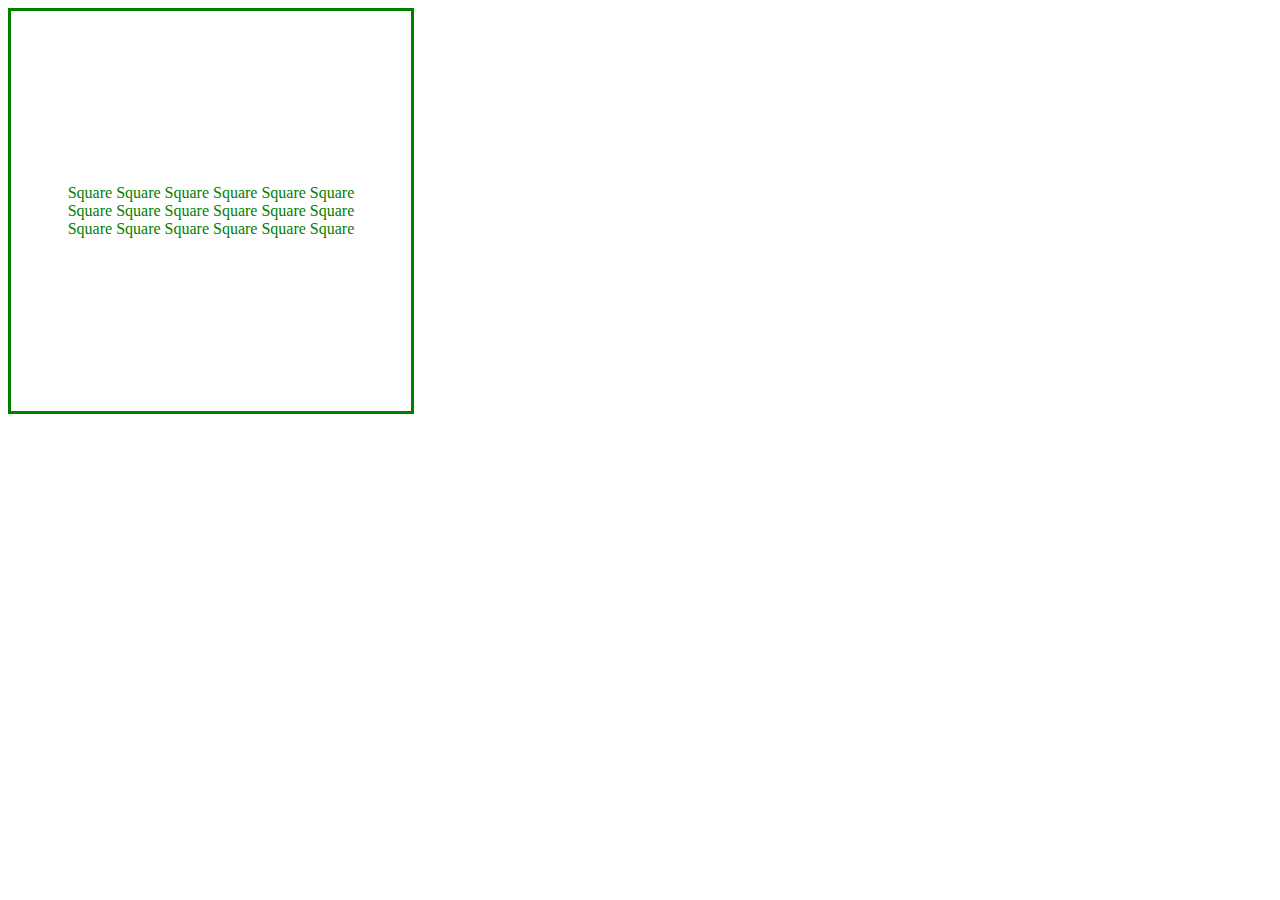
<file: index.html>
<!DOCTYPE html>
<html lang="en">

<head>
    <meta charset="UTF-8">
    <meta name="viewport" content="width=\, initial-scale=1.0">
    <meta http-equiv="X-UA-Compatible" content="ie=edge">
    <title>HW4</title>
    <link href="./style.css" rel="stylesheet">
</head>

<body>

    <div class="block">
        <div class="square">
            <div>
                <p>Square Square Square Square Square Square</br>
                    Square Square Square Square Square Square</br>
                    Square Square Square Square Square Square</p>
            </div>
        </div>
    </div>
</body>

</html>
</file>
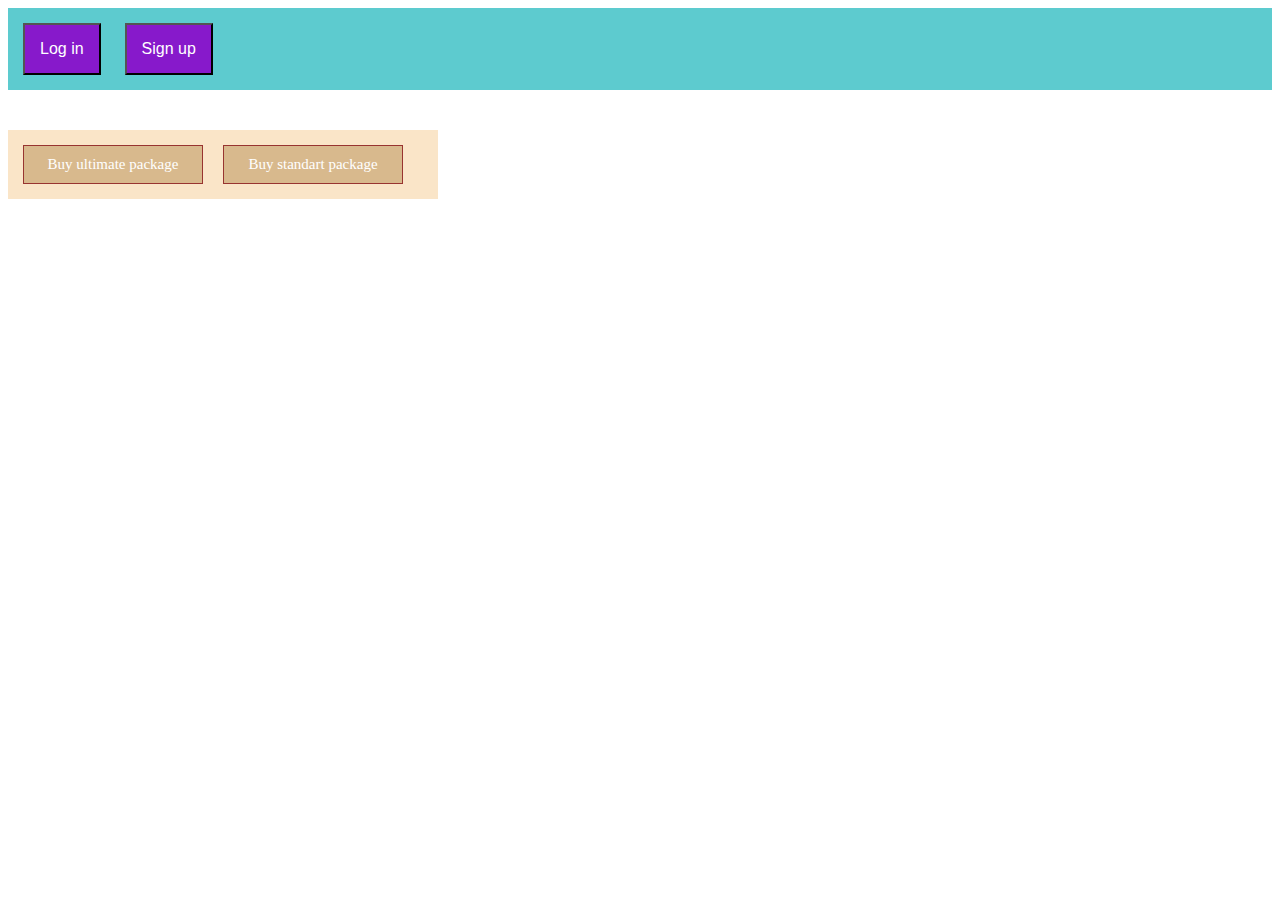
<file: resolved/index.html>
<!DOCTYPE html>
<html lang="en">

<head>
    <meta charset="UTF-8">
    <meta name="viewport" content="width=device-width, initial-scale=1.0">
    <meta http-equiv="X-UA-Compatible" content="ie=edge">
    <title>Lab1.3.6</title>
    <link rel="stylesheet" href="./style.css">
</head>

<body>
    <div class="header">
        <button class="headerButton">Log in</button>
        <button class="headerButton">Sign up</button>
    </div>
    <div class="sidebar">
        <button class="sidebarButton">Buy ultimate package</button>
        <button class="sidebarButton">Buy standart package</button>
        <div class="clear"></div>
    </div>
</body>

</html>
</file>
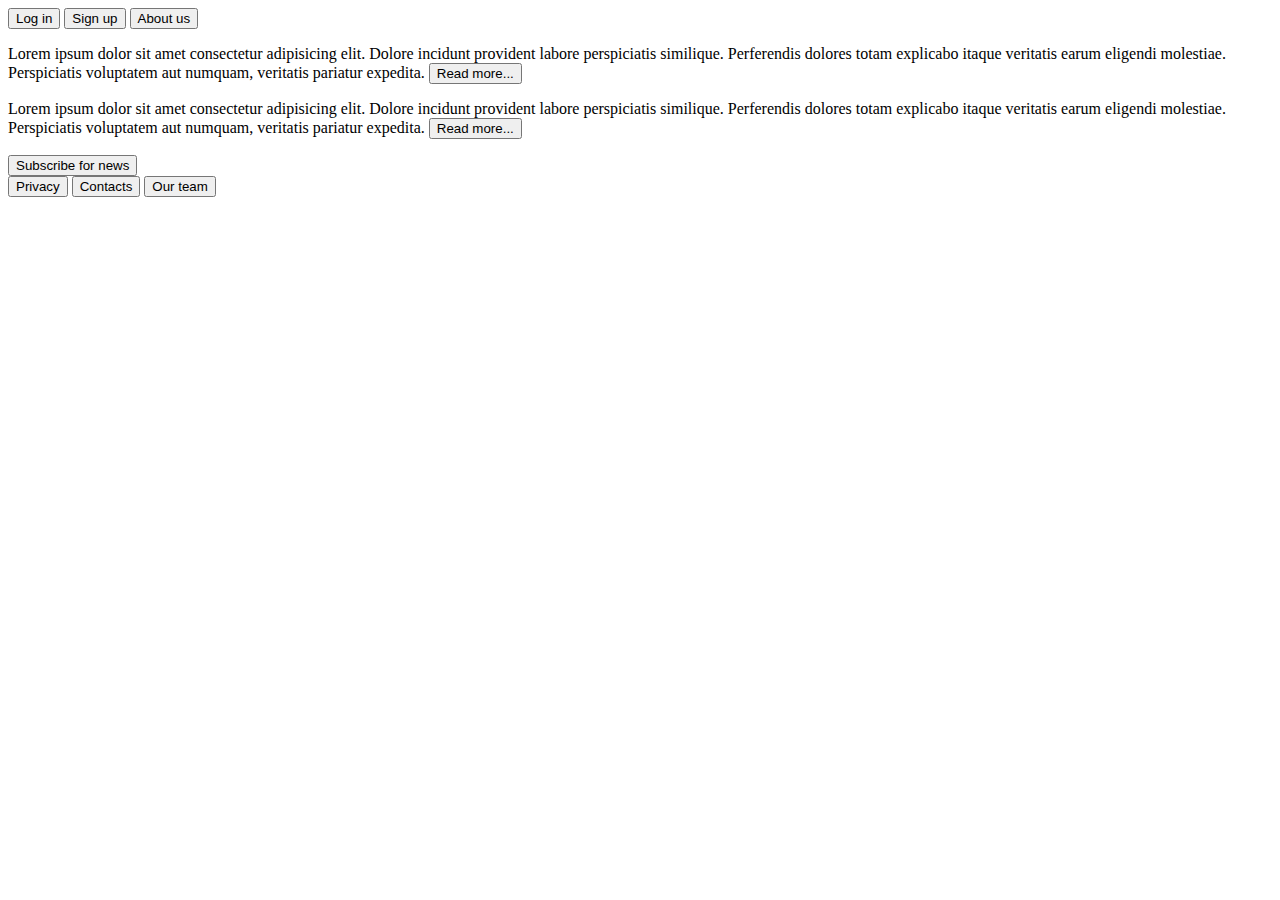
<file: Lab1.3.4.1.html>
<!DOCTYPE html>
<html lang="en">
<head>
    <meta charset="UTF-8">
    <meta name="viewport" content="width=device-width, initial-scale=1.0">
    <meta http-equiv="X-UA-Compatible" content="ie=edge">
    <title>Lab1.3.4.1</title>
    <link rel="stylesheet" href="./style.css">
</head>
<body>

    <!--HEADER-->
    <div class="header">
        <button class="button">Log in</button>
        <button class="button">Sign up</button>
        <button class="button">About us</button>
    </div> 

    <!--BODY-->
    <div class="body">
        <div class="inner">
            <p>Lorem ipsum dolor sit amet consectetur adipisicing elit. Dolore incidunt provident labore perspiciatis similique. Perferendis dolores totam explicabo itaque veritatis earum eligendi molestiae. Perspiciatis voluptatem aut numquam, veritatis pariatur expedita.
            <button class="readMoreButton">Read more...</button></p>
            <p>Lorem ipsum dolor sit amet consectetur adipisicing elit. Dolore incidunt provident labore perspiciatis similique. Perferendis dolores totam explicabo itaque veritatis earum eligendi molestiae. Perspiciatis voluptatem aut numquam, veritatis pariatur expedita.
            <button class="readMoreButton">Read more...</button></p>
            <button class="subscribeButton">Subscribe for news</button>
        </div>
    </div>

    <!--FOOTER-->
    <div class="footer">
        <button class="button">Privacy</button>
        <button class="button">Contacts</button>
        <button class="button">Our team</button>
    </div>

</body>
</html>
</file>
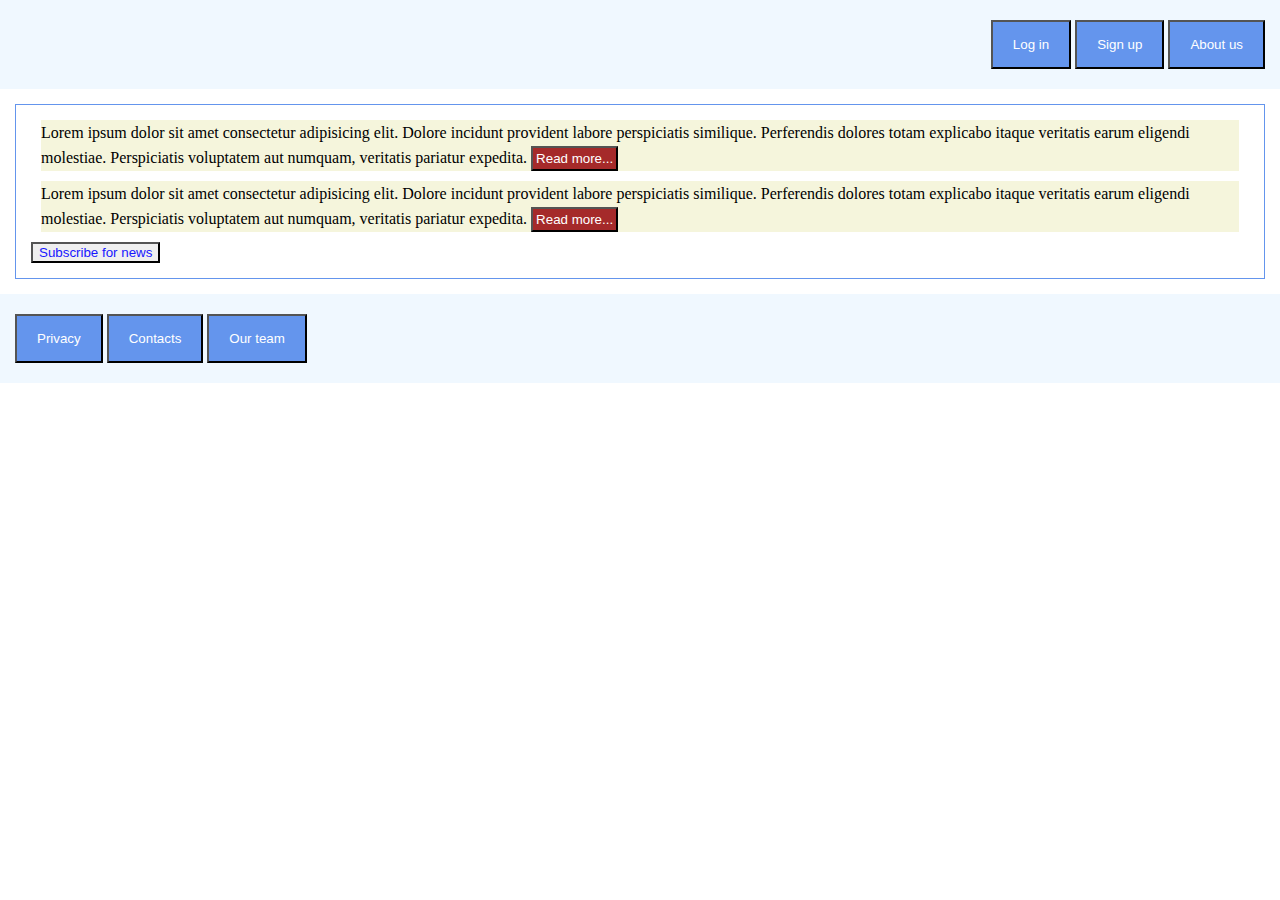
<file: Lab1.3.4.2.html>
<!DOCTYPE html>
<html lang="en">

<head>
    <meta charset="UTF-8">
    <meta name="viewport" content="width=device-width, initial-scale=1.0">
    <meta http-equiv="X-UA-Compatible" content="ie=edge">
    <title>Lab1.3.4.2</title>
    <link rel="stylesheet" href="./styles.css">
</head>

<body>

    <!--HEADER-->
    <div class="header">
        <button>Log in</button>
        <button>Sign up</button>
        <button>About us</button>
    </div>

    <!--BODY-->
    <div class="body">
        <div>
            <p>Lorem ipsum dolor sit amet consectetur adipisicing elit. Dolore incidunt provident labore perspiciatis
                similique. Perferendis dolores totam explicabo itaque veritatis earum eligendi molestiae. Perspiciatis
                voluptatem aut numquam, veritatis pariatur expedita.
                <button>Read more...</button></p>
            <p>Lorem ipsum dolor sit amet consectetur adipisicing elit. Dolore incidunt provident labore perspiciatis
                similique. Perferendis dolores totam explicabo itaque veritatis earum eligendi molestiae. Perspiciatis
                voluptatem aut numquam, veritatis pariatur expedita.
                <button>Read more...</button></p>
            <button class="subscribeButton">Subscribe for news</button>
        </div>
    </div>

    <!--FOOTER-->
    <div class="footer">
        <button>Privacy</button>
        <button>Contacts</button>
        <button>Our team</button>
    </div>

</body>

</html>
</file>
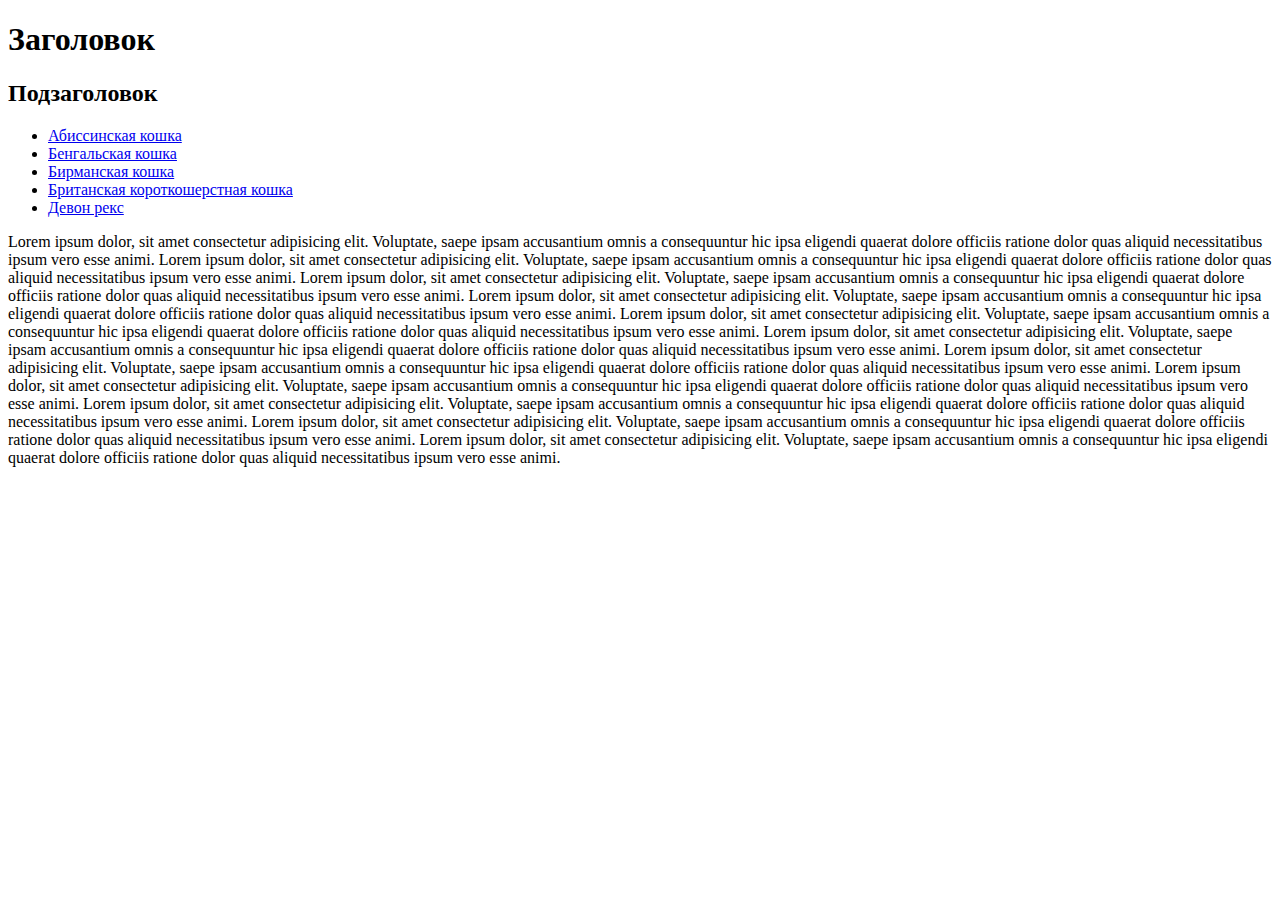
<file: Lab1.3.5.html>
<!DOCTYPE html>
<html lang="en">
<head>
    <meta charset="UTF-8">
    <meta name="viewport" content="width=device-width, initial-scale=1.0">
    <meta http-equiv="X-UA-Compatible" content="ie=edge">
    <title>Lab1.3.5</title>
    <link rel="stylesheet" href="./style.css">
</head>
<body>
    <div>
        <h1>Заголовок</h1>
        <h2>Подзаголовок</h2>
        <ul>
            <li><a href="https://dogcatfan.com/151-abyssinian.html" target="blank">Абиссинская кошка</a></li>
            <li><a href="https://dogcatfan.com/157-bengal.html" target="blank">Бенгальская кошка</a></li>
            <li><a href="https://dogcatfan.com/230-burmese.html" target="blank">Бирманская кошка</a></li>
            <li><a href="https://dogcatfan.com/198-british-shorthair.html" target="blank">Британская короткошерстная кошка</a></li>
            <li><a href="https://dogcatfan.com/212-devon-rex.html" target="blank">Девон рекс</a></li>
        </ul>
        <p>Lorem ipsum dolor, sit amet consectetur adipisicing elit. Voluptate, saepe ipsam accusantium omnis a consequuntur hic ipsa eligendi quaerat dolore officiis ratione dolor quas aliquid necessitatibus ipsum vero esse animi. Lorem ipsum dolor, sit amet consectetur adipisicing elit. Voluptate, saepe ipsam accusantium omnis a consequuntur hic ipsa eligendi quaerat dolore officiis ratione dolor quas aliquid necessitatibus ipsum vero esse animi. Lorem ipsum dolor, sit amet consectetur adipisicing elit. Voluptate, saepe ipsam accusantium omnis a consequuntur hic ipsa eligendi quaerat dolore officiis ratione dolor quas aliquid necessitatibus ipsum vero esse animi. Lorem ipsum dolor, sit amet consectetur adipisicing elit. Voluptate, saepe ipsam accusantium omnis a consequuntur hic ipsa eligendi quaerat dolore officiis ratione dolor quas aliquid necessitatibus ipsum vero esse animi. Lorem ipsum dolor, sit amet consectetur adipisicing elit. Voluptate, saepe ipsam accusantium omnis a consequuntur hic ipsa eligendi quaerat dolore officiis ratione dolor quas aliquid necessitatibus ipsum vero esse animi. Lorem ipsum dolor, sit amet consectetur adipisicing elit. Voluptate, saepe ipsam accusantium omnis a consequuntur hic ipsa eligendi quaerat dolore officiis ratione dolor quas aliquid necessitatibus ipsum vero esse animi. Lorem ipsum dolor, sit amet consectetur adipisicing elit. Voluptate, saepe ipsam accusantium omnis a consequuntur hic ipsa eligendi quaerat dolore officiis ratione dolor quas aliquid necessitatibus ipsum vero esse animi. Lorem ipsum dolor, sit amet consectetur adipisicing elit. Voluptate, saepe ipsam accusantium omnis a consequuntur hic ipsa eligendi quaerat dolore officiis ratione dolor quas aliquid necessitatibus ipsum vero esse animi. Lorem ipsum dolor, sit amet consectetur adipisicing elit. Voluptate, saepe ipsam accusantium omnis a consequuntur hic ipsa eligendi quaerat dolore officiis ratione dolor quas aliquid necessitatibus ipsum vero esse animi. Lorem ipsum dolor, sit amet consectetur adipisicing elit. Voluptate, saepe ipsam accusantium omnis a consequuntur hic ipsa eligendi quaerat dolore officiis ratione dolor quas aliquid necessitatibus ipsum vero esse animi. Lorem ipsum dolor, sit amet consectetur adipisicing elit. Voluptate, saepe ipsam accusantium omnis a consequuntur hic ipsa eligendi quaerat dolore officiis ratione dolor quas aliquid necessitatibus ipsum vero esse animi.</p>
    </div>
</body>
</html>
</file>
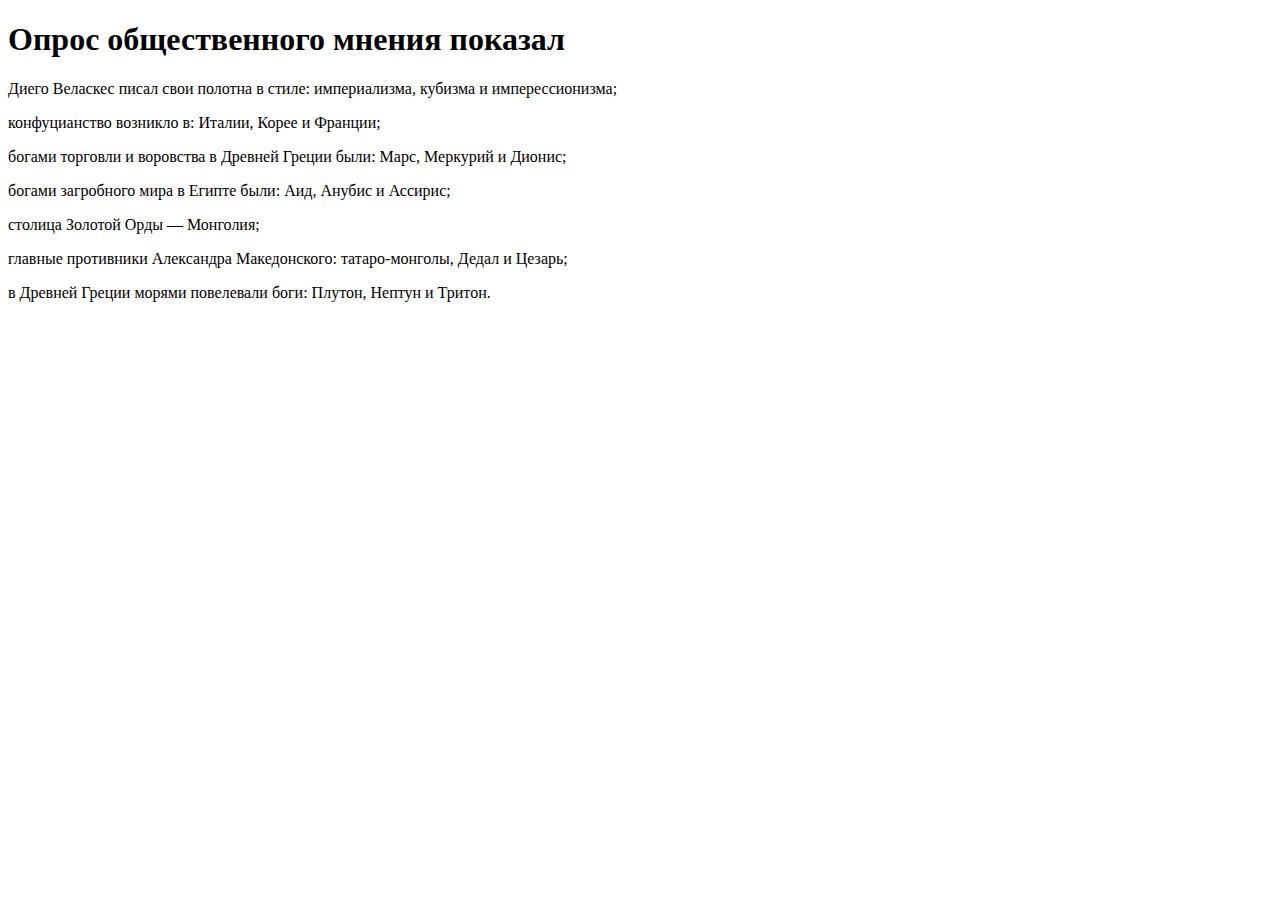
<file: work1 (2).html>
<!DOCTYPE html>
<html lang="ru">

<head>
    <meta charset="UTF-8">
    <meta name="viewport" content="width=device-width, initial-scale=1.0">
    <meta http-equiv="X-UA-Compatible" content="ie=edge">
    <title>Work1</title>
</head>

<body>
<h1>Опрос общественного мнения показал</h1>
<p>Диего Веласкес писал свои полотна в стиле: империализма, кубизма и
имперессионизма;</p>
<p>конфуцианство возникло в: Италии, Корее и Франции;</p>
<p>богами торговли и воровства в Древней Греции были: Марс, Меркурий
и Дионис;</p>
<p>богами загробного мира в Египте были: Аид, Анубис и Ассирис;</p>
<p>столица Золотой Орды &mdash; Монголия;</p>
<p>главные противники Александра Македонского: татаро-монголы, Дедал
и Цезарь;</p>
<p>в Древней Греции морями повелевали боги: Плутон, Нептун и Тритон.</p>
</body>

</html>
</file>
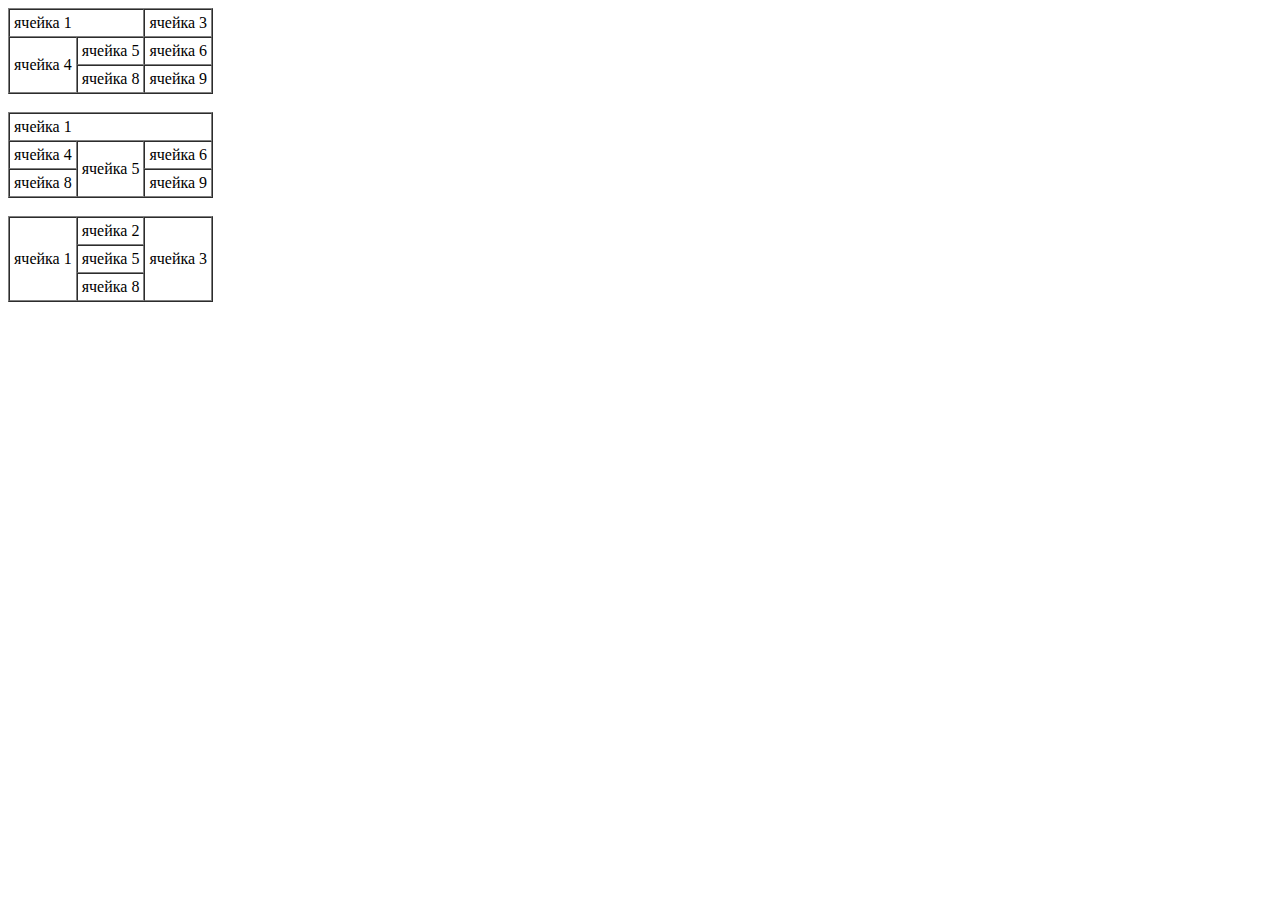
<file: work1.html>
<!DOCTYPE html>
<html lang="ru">
<head>
    <meta charset="UTF-8">
    <meta name="viewport" content="width=device-width, initial-scale=1.0">
    <meta http-equiv="X-UA-Compatible" content="ie=edge">
    <title>Work1</title>
</head>
<body>
    <table border="1" cellpadding="4" cellspacing="0">
        <tr>
            <td colspan="2">ячейка 1</td>
            <td>ячейка 3</td>
        </tr>
        <tr>
            <td rowspan="2">ячейка 4</td>
            <td>ячейка 5</td>
            <td>ячейка 6</td>
        </tr>
        <tr>
            <td>ячейка 8</td>
            <td>ячейка 9</td>
        </tr>
    </table>
    <br/>

    <table border="1" cellpadding="4" cellspacing="0">
        <tr>
            <td colspan="3">ячейка 1</td>       
        </tr>
        <tr>
            <td>ячейка 4</td>
            <td rowspan="2">ячейка 5</td>
            <td>ячейка 6</td>
        </tr>
        <tr>
            <td>ячейка 8</td>
            <td>ячейка 9</td>
        </tr>
    </table>
    <br/>

    <table border="1" cellpadding="4" cellspacing="0">
        <tr>
            <td rowspan="3">ячейка 1</td>
            <td>ячейка 2</td>
            <td rowspan="3">ячейка 3</td>
        </tr>
        <tr>
            <td>ячейка 5</td>
        </tr>
        <tr>
            <td>ячейка 8</td>
        </tr>
    </table>
</body>
</html>
</file>
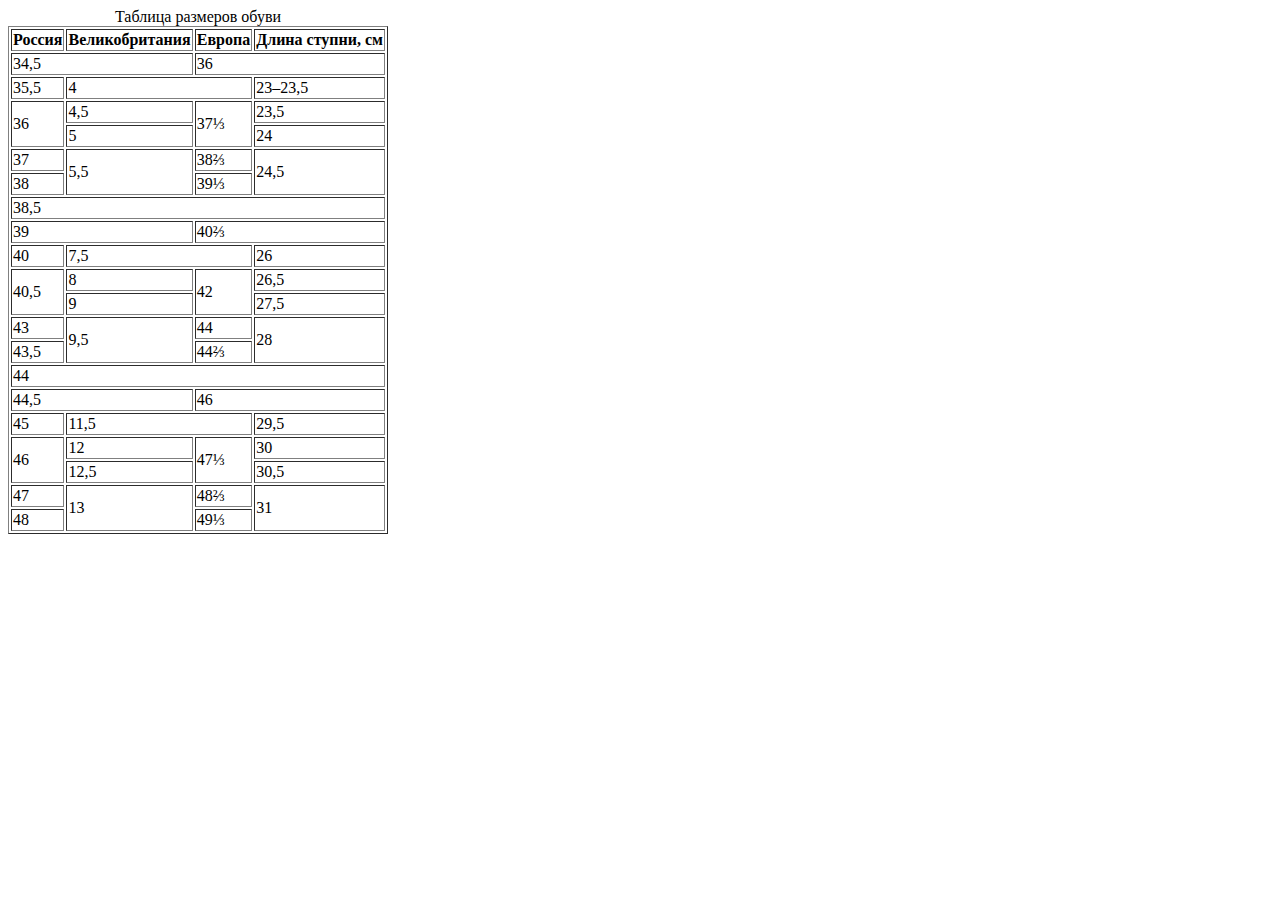
<file: work2.html>
<!DOCTYPE HTML>
<html>
 <head>
  <meta charset="utf-8">
  <title>Таблица размеров обуви</title>
 </head>
 <body>
  <table border="1">
   <caption>Таблица размеров обуви</caption>
   <tr>
    <th>Россия</th>
    <th>Великобритания</th>
    <th>Европа</th>
    <th>Длина ступни, см</th>
   </tr>
   <tr><td colspan="2">34,5</td><td colspan="2">36</td></tr>
   <tr><td>35,5</td><td colspan="2">4</td><td>23–23,5</td></tr>
   <tr><td rowspan="2">36</td><td>4,5</td><td rowspan="2">37⅓</td><td>23,5</td></tr>
   <tr><td>5</td><td>24</td></tr>
   <tr><td>37</td><td rowspan="2">5,5</td><td>38⅔</td><td rowspan="2">24,5</td></tr>
   <tr><td>38</td><td>39⅓</td></tr>
   <tr><td colspan="4">38,5</td></tr>
   <tr><td colspan="2">39</td><td colspan="2">40⅔</td></tr>
   <tr><td>40</td><td colspan="2">7,5</td><td>26</td></tr>
   <tr><td rowspan="2">40,5</td><td>8</td><td rowspan="2">42</td><td>26,5</td></tr>
   <tr><td>9</td><td>27,5</td></tr>
   <tr><td>43</td><td rowspan="2">9,5</td><td>44</td><td rowspan="2">28</td></tr>
   <tr><td>43,5</td><td>44⅔</td></tr>
   <tr><td colspan="4">44</td></tr>
   <tr><td colspan="2">44,5</td><td colspan="2">46</td></tr>
   <tr><td>45</td><td colspan="2">11,5</td><td>29,5</td></tr>
   <tr><td rowspan="2">46</td><td>12</td><td rowspan="2">47⅓</td><td>30</td></tr>
   <tr><td>12,5</td><td>30,5</td></tr>
   <tr><td>47</td><td rowspan="2">13</td><td>48⅔</td><td rowspan="2">31</td></tr>
   <tr><td>48</td><td>49⅓</td></tr>
  </table>
 </body>
</html>
</file>
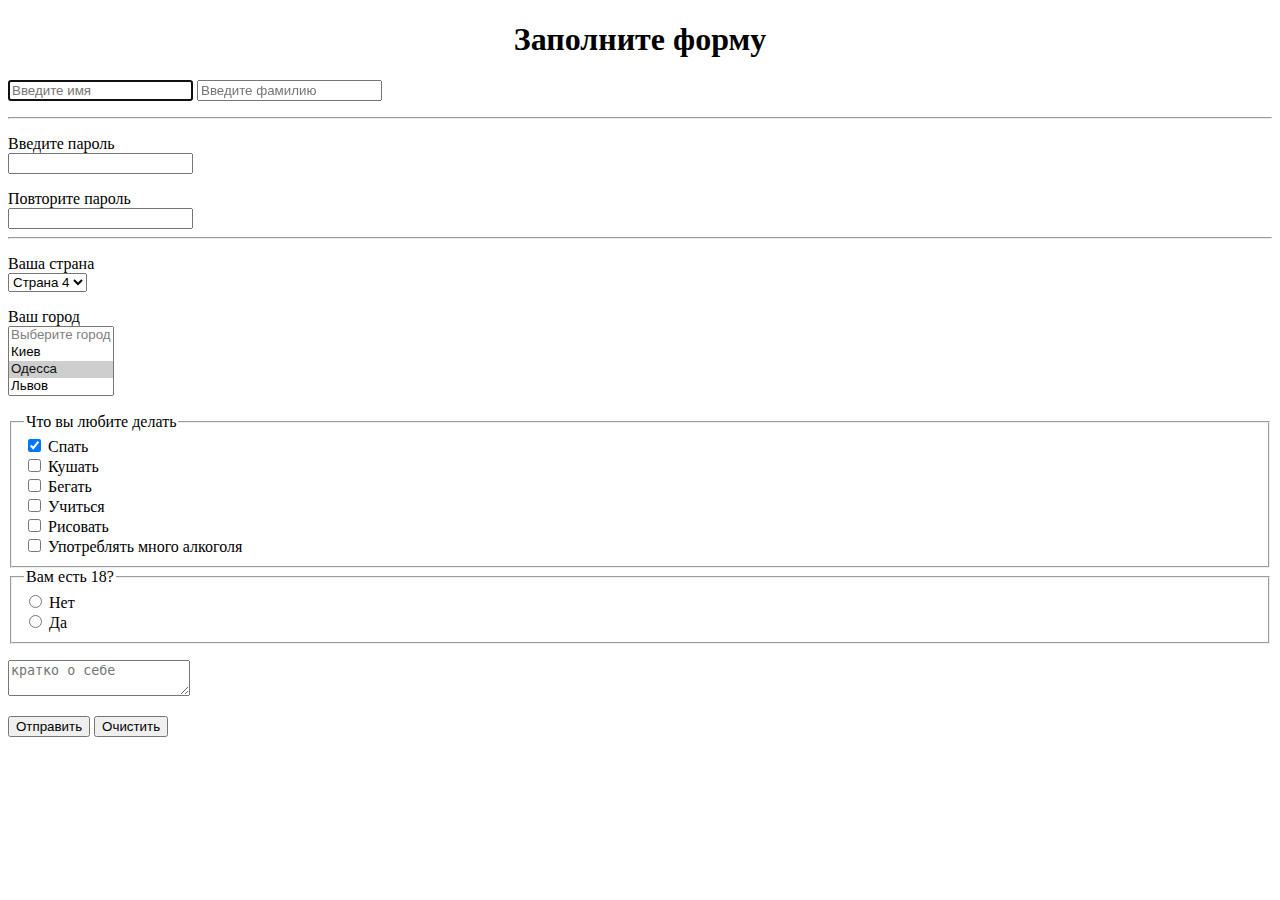
<file: work3.html>
<!DOCTYPE html>
<html lang="ru">
<head>
    <meta charset="UTF-8">
    <meta name="viewport" content="width=device-width, initial-scale=1.0">
    <meta http-equiv="X-UA-Compatible" content="ie=edge">
    <title>Work3</title>
</head>
<body>
    <h1 align="center">Заполните форму</h1>
    <form>
        <p><input type="text" name="name" placeholder="Введите имя" required autofocus>
        <input type="text" name="surname" placeholder="Введите фамилию" required></p>
        <hr/>

        <p><label for="password">Введите пароль</label><br/>
        <input type="password" name="password" id="password" required maxlength="10"></p>

        <label for="repeatPassword">Повторите пароль</label><br/>
        <input type="password" name="repeatPassword" id="repeatPassword" required maxlength="10"> 
        <hr/>

        <p><label for="country">Ваша страна</label><br/>
        <select name="country" size="1" id="country">
            <option value="cr1">Страна 1</option>
            <option value="cr2">Страна 2</option>
            <option value="cr3">Страна 3</option>
            <option selected value="cr4">Страна 4</option>
        </select></p>

        <p><label for="city">Ваш город</label><br/>
        <select name="city" size="4" id="city" required>
            <option value="" disabled>Выберите город</option>
            <option value="kiev">Киев</option>
            <option selected value="odessa">Одесса</option>
            <option value="lvov">Львов</option>
            <option value="harkov">Харьков</option>
            <option value="vinnitsa">Винница</option>
        </select></p>

        <fieldset>
            <legend>Что вы любите делать</legend>
            <label for="sleep">
                <input type="checkbox" name="sleep" id="sleep" checked> Спать 
            </label><br/>
            <label for="eat">
                <input type="checkbox" name="eat" id="eat"> Кушать 
            </label><br/>
            <label for="run">
                <input type="checkbox" name="run" id="run"> Бегать 
            </label><br/>
            <label for="learn">
                <input type="checkbox" name="learn" id="learn"> Учиться 
            </label><br/>
            <label for="draw">
                <input type="checkbox" name="draw" id="draw"> Рисовать 
            </label><br/>
            <label for="drink">
                <input type="checkbox" name="drink" id="drink"> Употреблять много алкоголя 
            </label>
        </fieldset>
        
        <fieldset>
            <legend>Вам есть 18?</legend>
            <label for="ageNo18">
                <input type="radio" name="age" id="ageNo18"> Нет
            </label><br/>
            <label for="age18">
                <input type="radio" name="age" id="age18"> Да
            </label>
        </fieldset>

        <p><textarea name="about" placeholder="кратко о себе" required></textarea></p>

        <p><input type="submit" value="Отправить">
        <input type="reset" value="Очистить"></p>
    </form>

</body>
</html>
</file>
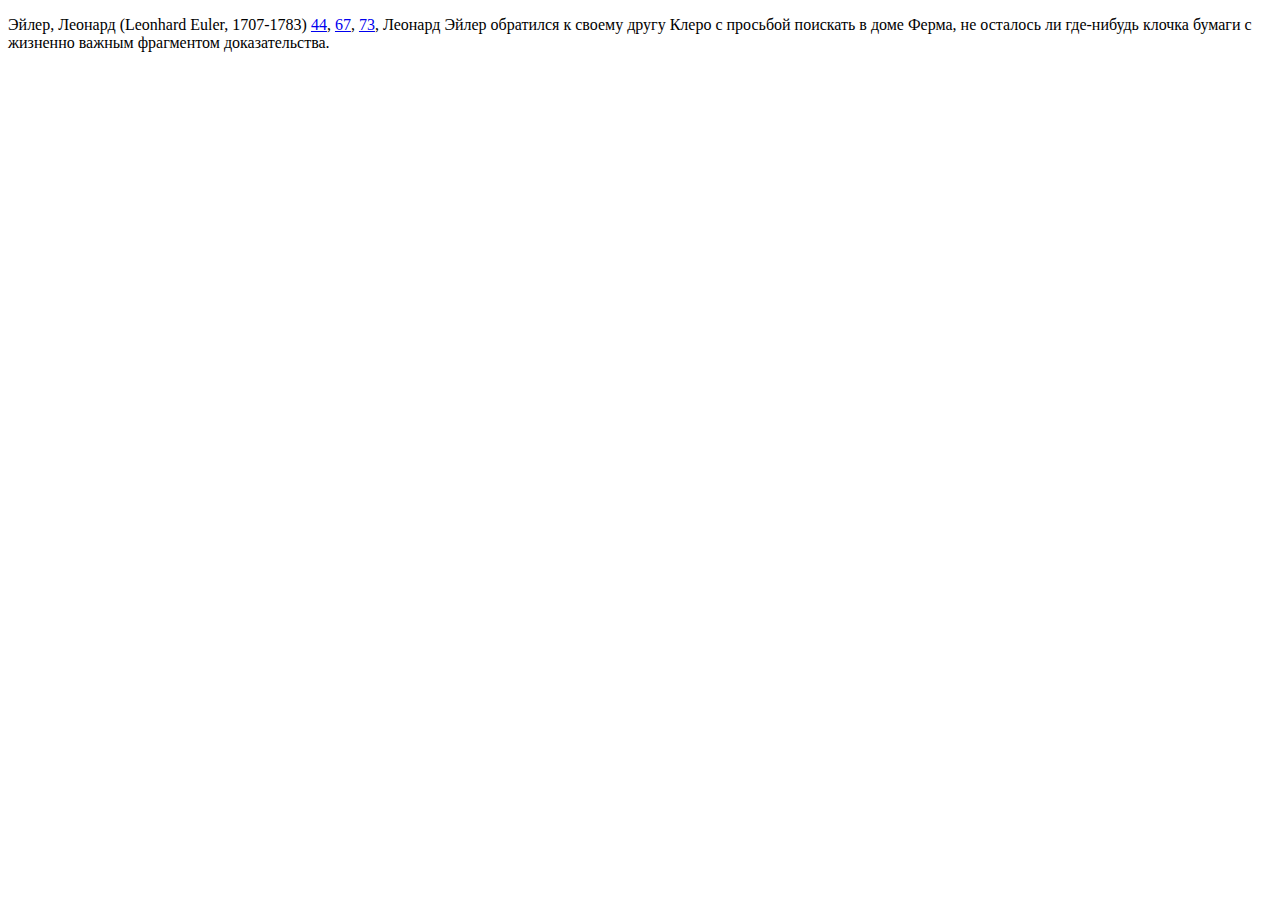
<file: work4.html>
<!DOCTYPE html>
<html lang="ru">

<head>
  <meta charset="UTF-8">
  <meta name="viewport" content="width=device-width, initial-scale=1.0">
  <meta http-equiv="X-UA-Compatible" content="ie=edge">
  <title>Work4</title>
</head>

<body>
  <p>Эйлер, Леонард (Leonhard Euler, 1707-1783)
    <a href="#E6_1" target="b">44</a>,
    <a href="#E6_2" target="b">67</a>,
    <a href="#E6_3" target="b">73</a>,
    <a name="E6_1"></a>Леонард Эйлер обратился к своему другу <a name="K13"></a>Клеро с просьбой
    поискать в доме Ферма, не осталось ли где-нибудь клочка бумаги с жизненно
    важным фрагментом доказательства.</p>
</body>

</html>
</file>
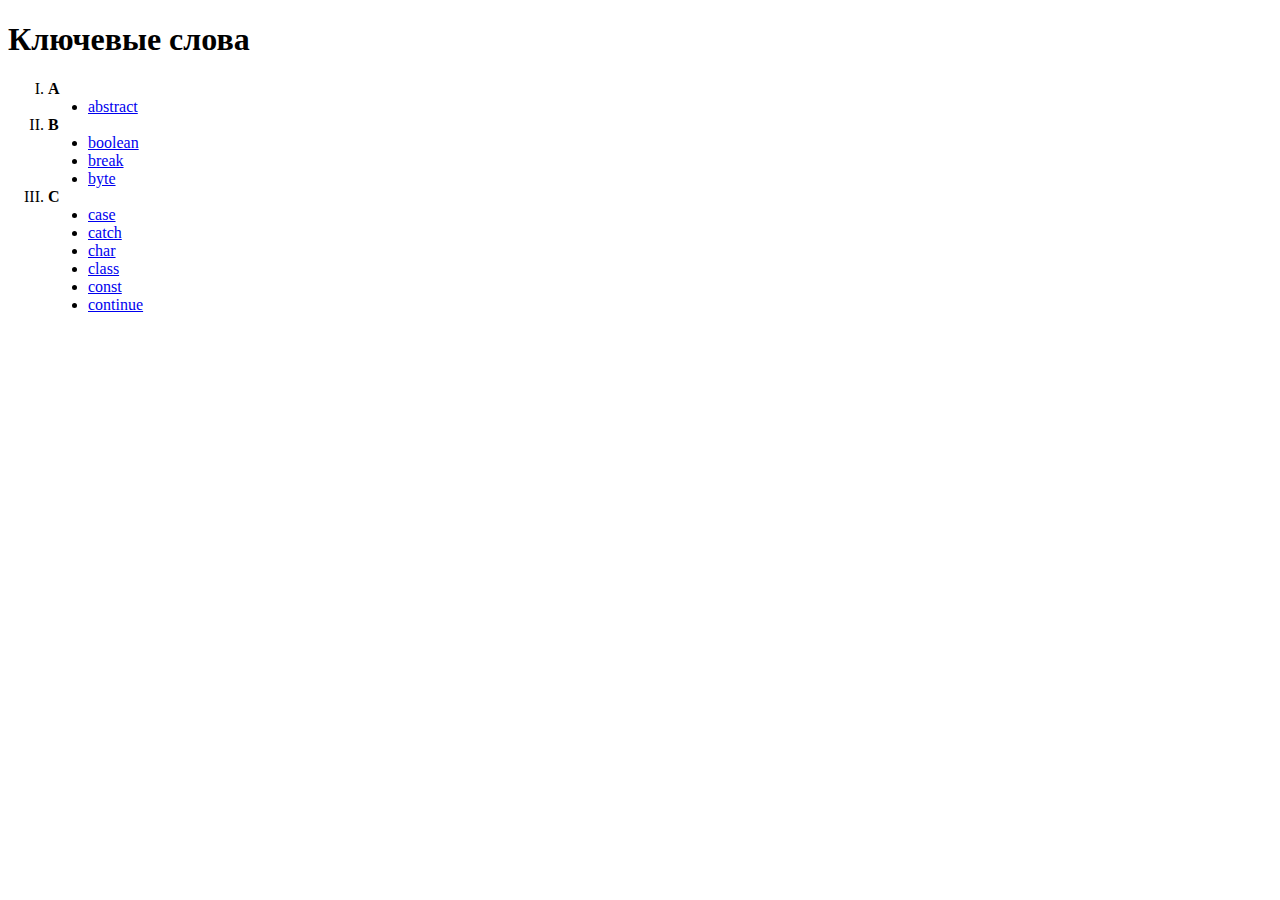
<file: work5.html>
<!DOCTYPE html>
<html lang="en">

<head>
    <meta charset="UTF-8">
    <meta name="viewport" content="width=device-width, initial-scale=1.0">
    <meta http-equiv="X-UA-Compatible" content="ie=edge">
    <title>Work5</title>
</head>

<body>
    <h1>Ключевые слова</h1>
    <ol type="I">
        <li><strong>A</strong>
            <ul type="disc">
                <li><a href="#">abstract</a></li>
            </ul>
        </li>
        <li><strong>B</strong>
            <ul type="disc">
                <li><a href="#">boolean</a></li>
                <li><a href="#">break</a></li>
                <li><a href="#">byte</a></li>
            </ul>
        </li>
        <li><strong>C</strong>
            <ul type="disc">
                <li><a href="#">case</a></li>
                <li><a href="#">catch</a></li>
                <li><a href="#">char</a></li>
                <li><a href="#">class</a></li>
                <li><a href="#">const</a></li>
                <li><a href="#">continue</a></li>
            </ul>
        </li>
    </ol>
</body>

</html>
</file>
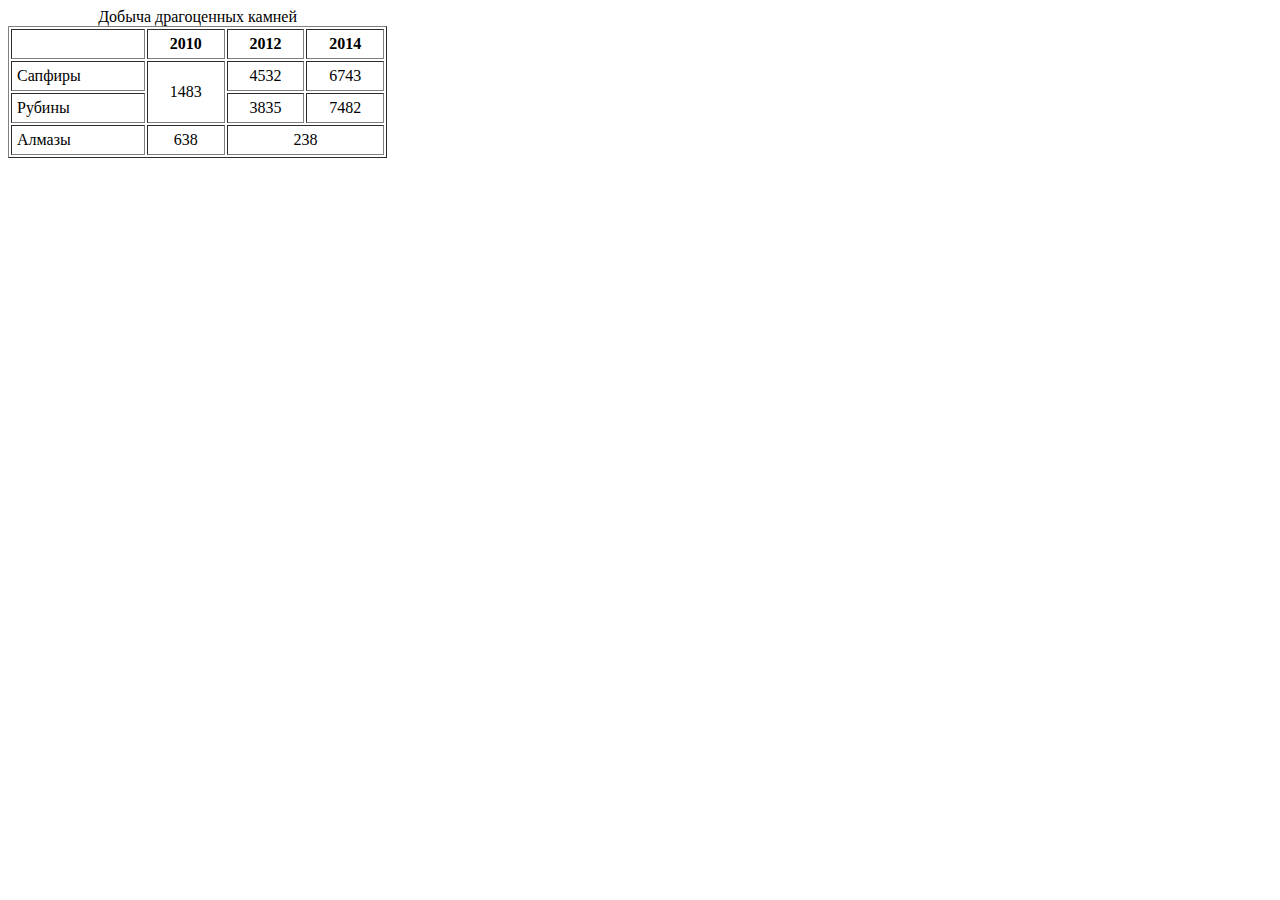
<file: work6.html>
<!DOCTYPE html>
<html lang="ru">

<head>
    <meta charset="UTF-8">
    <meta name="viewport" content="width=device-width, initial-scale=1.0">
    <meta http-equiv="X-UA-Compatible" content="ie=edge">
    <title>Work6</title>
</head>

<body>
    <table border="1" cellpadding="5" width="30%">
        <caption>Добыча драгоценных камней</caption>
        <thead>
            <tr>
                <th></th>
                <th>2010</th>
                <th>2012</th>
                <th>2014</th>
            </tr>
        </thead>
        <tbody>
            <tr>
                <td>Сапфиры</td>
                <td rowspan="2" align="center">1483</td>
                <td align="center">4532</td>
                <td align="center">6743</td>
            </tr>
            <tr>
                <td>Рубины</td>
                <td align="center">3835</td>
                <td align="center">7482</td>
            </tr>
            <tr>
                <td>Алмазы</td>
                <td align="center">638</td>
                <td colspan="2" align="center">238</td>
        </tbody>
    </table>
</body>

</html>
</file>
<file: style.css>
.block {
    position: relative;
    width: 50%;
    overflow: hidden;
    border: 3px solid green;
    max-width: 400px;
    max-height: 400px;
}
.block:before {
    content: "";
    display: block;
    padding-top: 100%;
}
.square {
    position: absolute;
    top: 0;
    left: 0;
    bottom: 0;
    right: 0;
    color: #f3efef;
}
.square div {
   display: table;
   width: 100%;
   height: 100%;
}
.square p {
    display: table-cell;
    text-align: center;
    vertical-align: middle;
    color: green;
}
</file>
<file: resolved/style.css>
.header {
    padding: 15px;
    background-color:  #5DCBCF;
    margin-bottom: 40px;
}
.headerButton {
    background-color: #8719CB;
    padding: 15px;
    margin-right: 20px;
    color: white;
    display: inline-block;
    font-size: 16px;
}
.sidebar {
    padding: 15px;
    background-color: #FAE5C8;
    width: 400px;   
}
.sidebarButton {
    color: white;
    background-color: #D8B98D;
    border: 1px solid #983430;
    box-sizing: border-box;
    width: 45%;
    margin-right: 5%;
    float: left;
    font-size: 15px;
    font-family: 'Times New Roman', Times, serif;
    padding: 10px;
}
.clear {
    clear: both;
  }
</file>
<file: styles.css>
.header,
.footer {
    text-align: right;
    background: #f0f8ff;
    padding: 20px 15px;
}

.footer {
    text-align: left;
}

.footer button,
.header button {
    padding: 15px 20px;
    display: inline-block;
    color: #fff;
    background: #6495ed;
    cursor: pointer;
    font-weight: 400;
    border-style: outset;
}

p {
    background-color: #f5f5dc;
    line-height: 25px;
    margin: 0 10px 10px 10px;
}

p button {
    background-color: #a52a2a;
    color: white;
    cursor: pointer;
    padding: 3px;
    font-weight: 400;
    border-style: outset;
}

.subscribeButton {
    color: #1717ff;
    cursor: pointer;
    font-weight: 400;
    border-style: outset;
}

.body {
    padding: 15px;
}

body {
    margin: 0;
}

.body>div {
    border: 1px solid #6495ed;
    padding: 15px;
}
</file>
